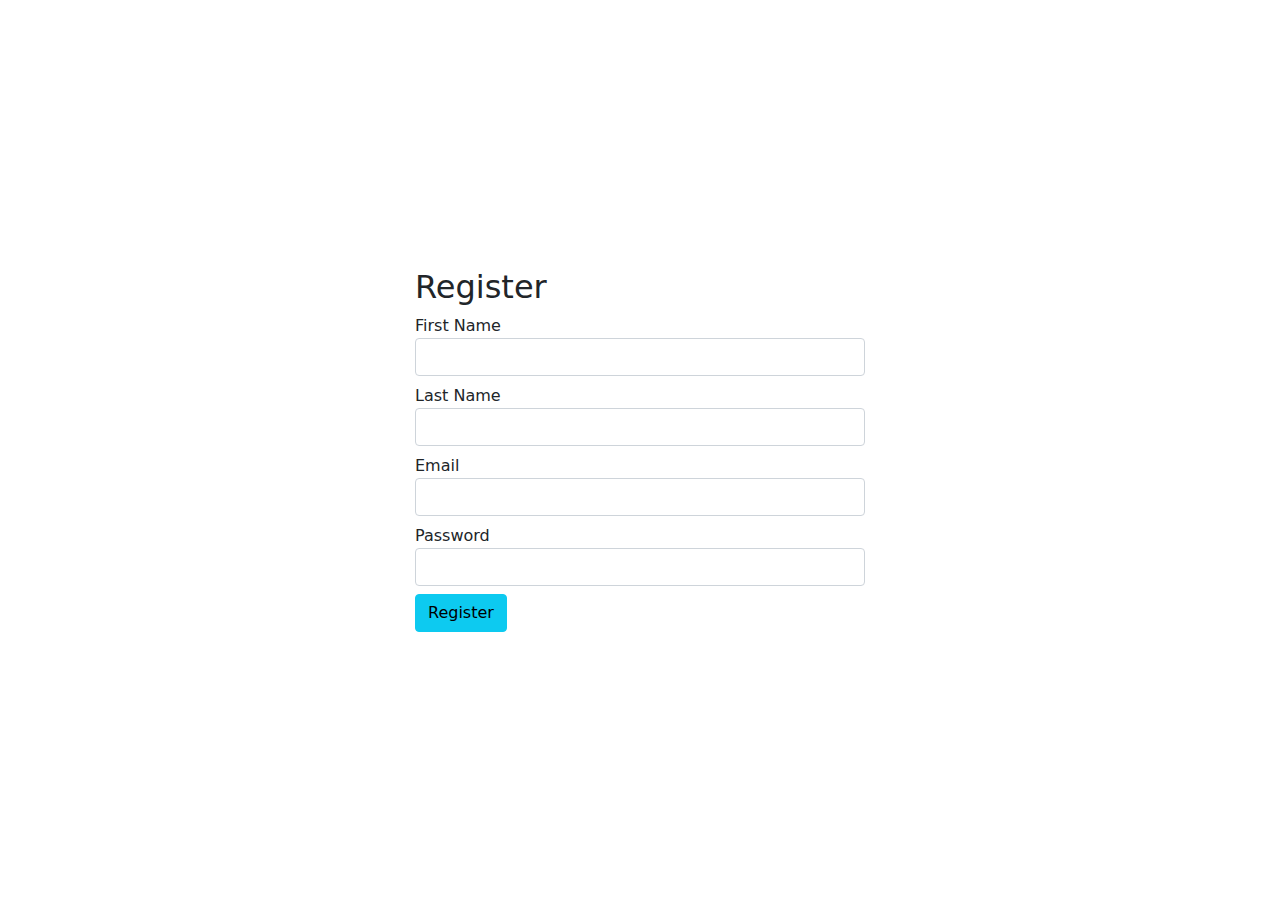
<file: index.html>
<!DOCTYPE html>
<html lang="en">
<head>
    <meta charset="UTF-8">
    <meta name="viewport" content="width=device-width, initial-scale=1.0">
    <title>Document</title>
    <link rel="stylesheet" href="./assets/style/bootstrap.min.css">
    <link rel="stylesheet" href="./assets/style/main.css">
</head>
<body>
    <div class="container vh-100 d-flex align-items-center justify-content-center"> 
        <div class="form__register">
            <div class="form__header">
                <h2>Register</h2>
            </div>
            <form action="">
                <label for="fname">First Name</label>
                <input type="text" mame="fname" id="fname" class="form-control mb-2">
                <label for="lname">Last Name</label>
                <input type="text" mame="lname" id="lname" class="form-control mb-2">
                <label for="email">Email</label>
                <input type="email" mame="email" id="email" class="form-control mb-2">
                <label for="password">Password</label>
                <input type="password" mame="password" id="password" class="form-control mb-2">
                <button id="register_btn" class="btn btn-info">Register</button>
            </form>
        </div>
    </div>
   <script src="./assets/js/index.js"></script> 
</body>
</html>
</file>
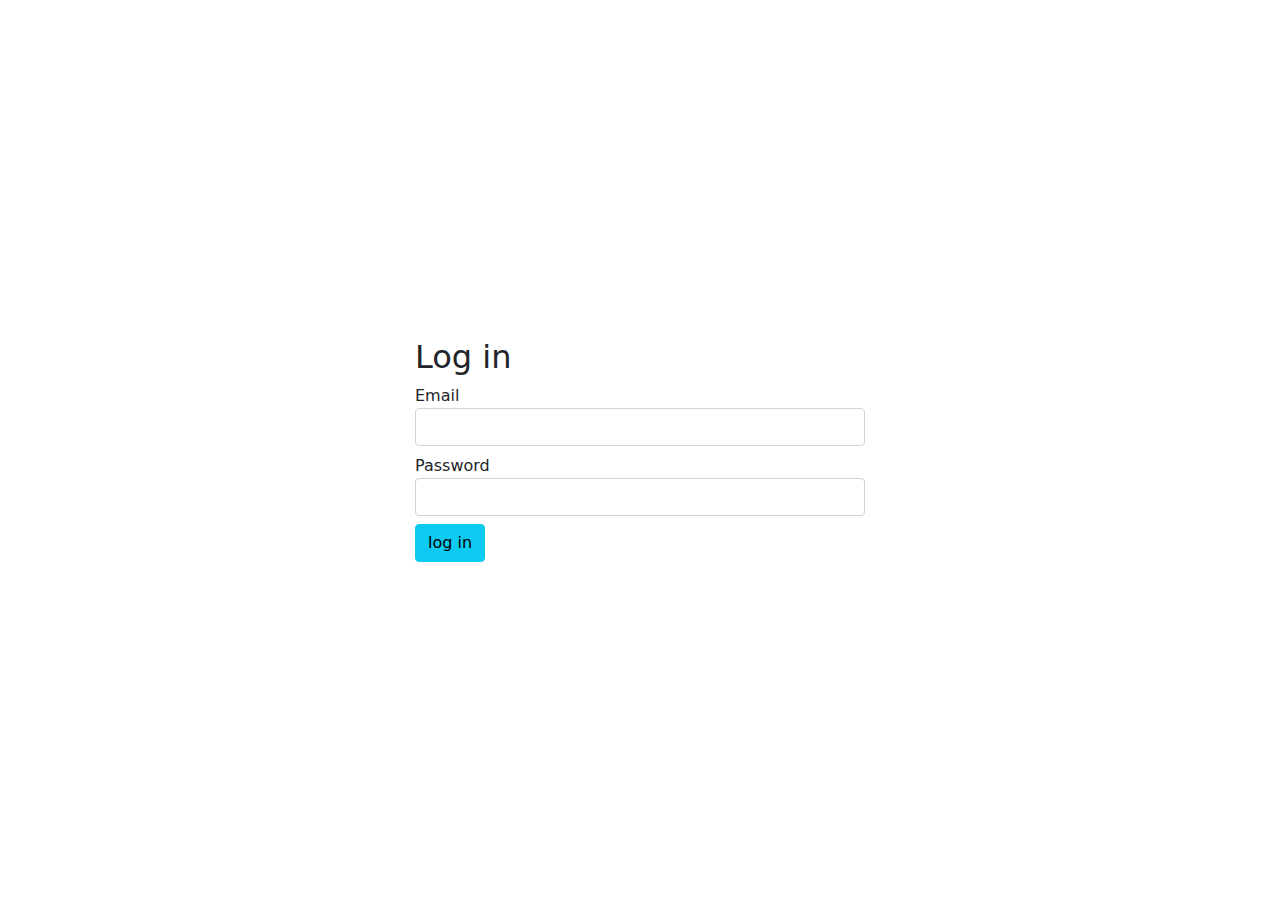
<file: login.html>
<!DOCTYPE html>
<html lang="en">
<head>
    <meta charset="UTF-8">
    <meta name="viewport" content="width=device-width, initial-scale=1.0">
    <title>Log in</title>
    <link rel="stylesheet" href="./assets/style/bootstrap.min.css">
    <link rel="stylesheet" href="./assets/style/main.css">
</head>
<body>
    <div class="container vh-100 d-flex align-items-center justify-content-center"> 
        <div class="form__register">
            <div class="form__header">
                <h2>Log in</h2>
            </div>
            <form action="">
                <label for="email">Email</label>
                <input type="email" mame="email" id="email" class="form-control mb-2">
                <label for="password">Password</label>
                <input type="password" mame="password" id="password" class="form-control mb-2">
                <button id="login_btn" class="btn btn-info">log in</button>
            </form>
        </div>
    </div>
   <script src="./assets/js/login.js"></script> 
</body>
</html>
</file>
<file: assets/style/main.css>
.form__register {
    width: 450px;
    margin: auto;
}
</file>
